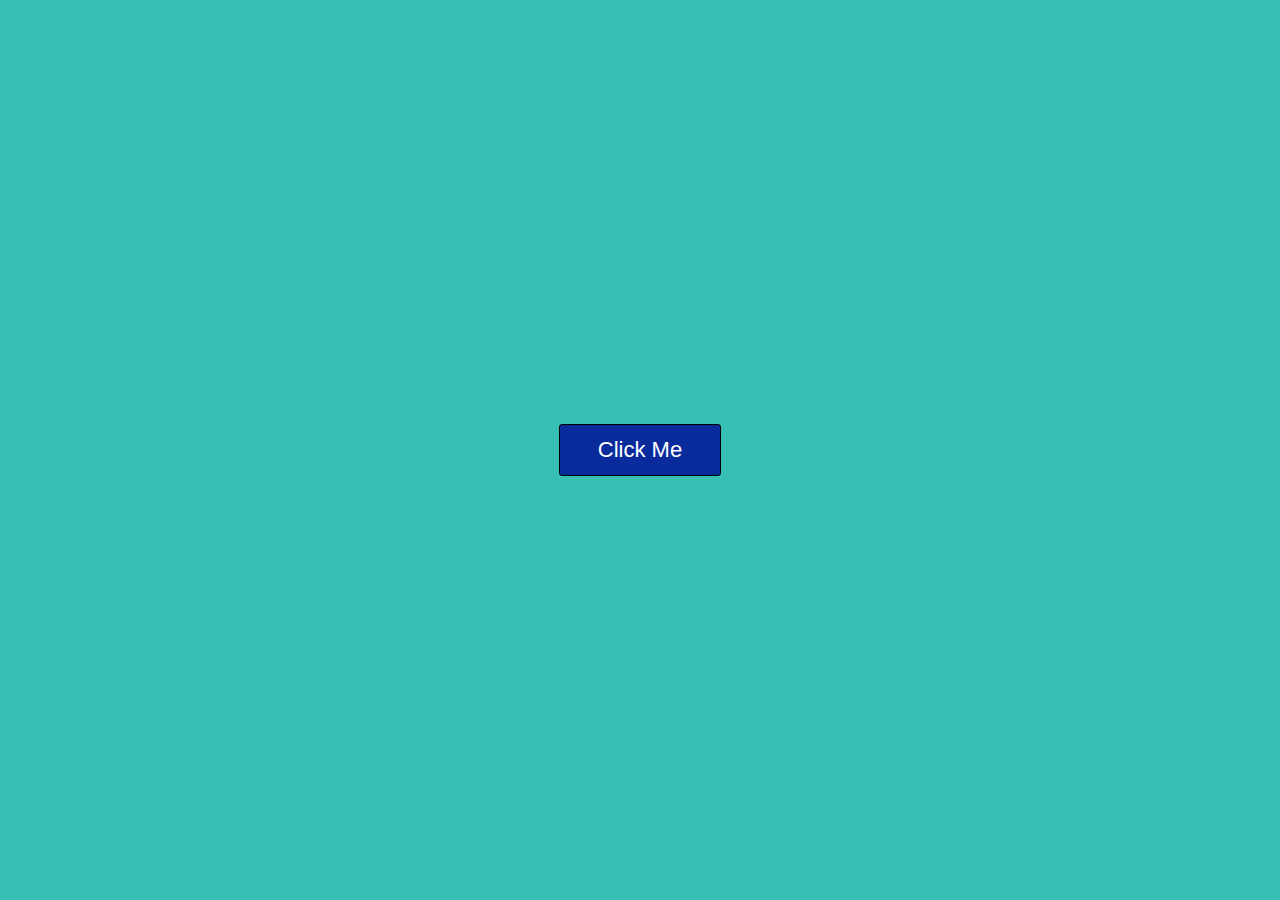
<file: index.html>
<!DOCTYPE html>
<html lang="en">
<head>
  <meta charset="UTF-8">
  <meta http-equiv="X-UA-Compatible" content="IE=edge">
  <meta name="viewport" content="width=device-width, initial-scale=1.0">
  <link rel="stylesheet" href="modal.css">
  <link rel="stylesheet" href="https://use.fontawesome.com/releases/v5.5.0/css/all.css" integrity="sha384-B4dIYHKNBt8Bc12p+WXckhzcICo0wtJAoU8YZTY5qE0Id1GSseTk6S+L3BlXeVIU" crossorigin="anonymous">

  <title>Modal Assignment</title>
</head>
<body>
   <div class="center">
     <input type="checkbox" id="click">
      <label for="click" class="clickme">Click Me</label>
      <div class="content">
        <div class="header">
          <h2>Modal</h2>
          <label for="click" class="fas fa-times"></label>
        </div>
        <p>A modal is a dialog box/popup window that is displayed on top of the current page</p>
        <p>Hii ! This is Modal using HTML and CSS </p>
        <div class="line"></div>
        <label for="click" class="close-btn">Close</label>
      </div>
   </div>

   
</body>
</html>
</file>
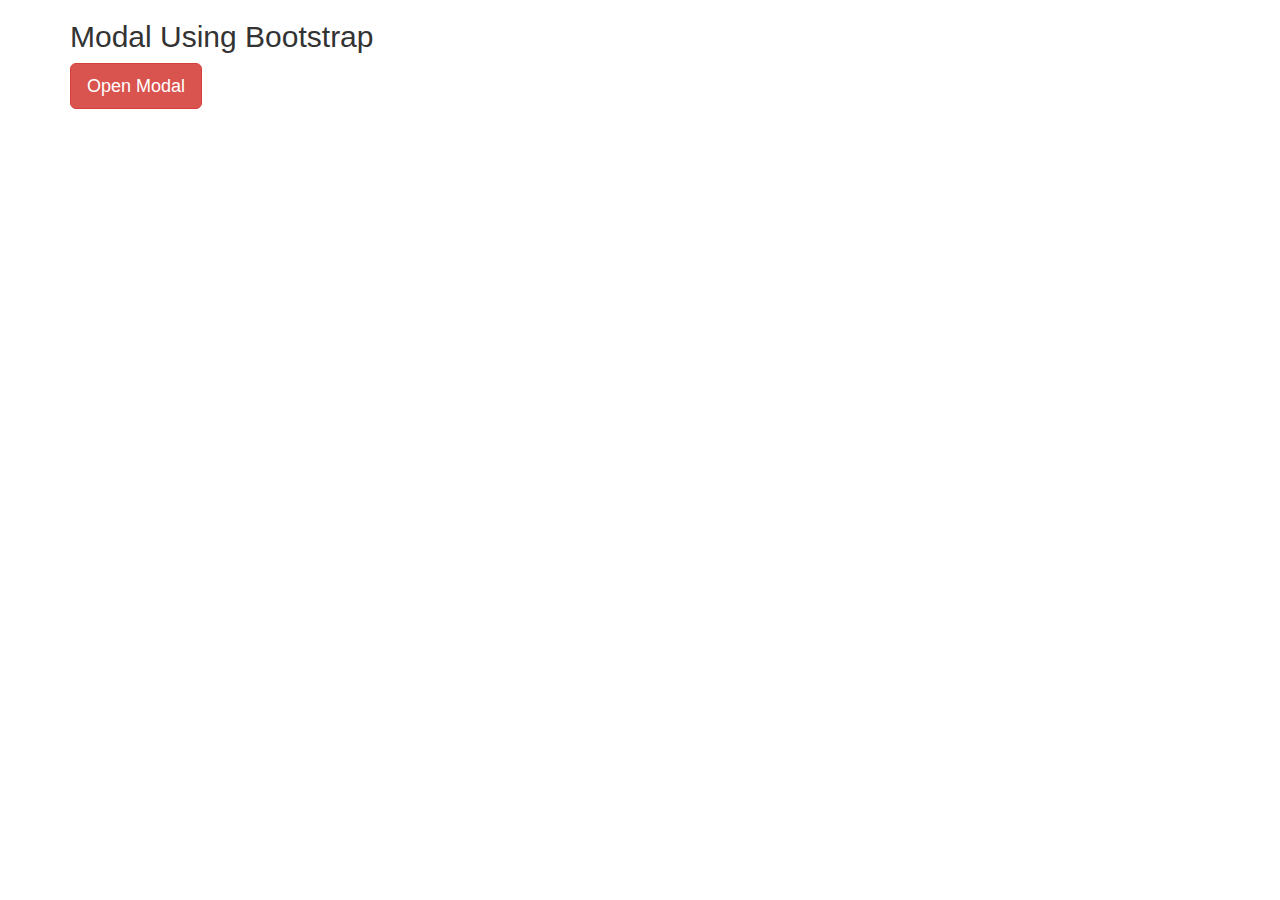
<file: index1.html>
<!DOCTYPE html>
<html lang="en">
<head>
  <title>Modal Assignment</title>
  <meta charset="utf-8">
  <meta name="viewport" content="width=device-width, initial-scale=1">
  <link rel="stylesheet" href="https://maxcdn.bootstrapcdn.com/bootstrap/3.4.1/css/bootstrap.min.css">
  <script src="https://ajax.googleapis.com/ajax/libs/jquery/3.5.1/jquery.min.js"></script>
  <script src="https://maxcdn.bootstrapcdn.com/bootstrap/3.4.1/js/bootstrap.min.js"></script>
</head>
<body>

<div class="container">
  <h2>Modal Using Bootstrap</h2>
  <button type="button" class="btn btn-danger btn-lg" data-toggle="modal" data-target="#modal">Open Modal</button>

  <div class="modal fade" id="modal" role="dialog">
    <div class="modal-dialog">
    
      <div class="modal-content">
        <div class="modal-header">
          <button type="button" class="close" data-dismiss="modal">&times;</button>
          <h4 class="modal-title">Modal using bootstrap</h4>
        </div>
        <div class="modal-body">
          <p>This is Modal Uisng Bootstrap.</p>
        </div>
        <div class="modal-footer">
          <button type="button" class="btn btn-default" data-dismiss="modal">Close</button>
        </div>
      </div>
      
    </div>
  </div>
  
</div>

</body>
</html>
</file>
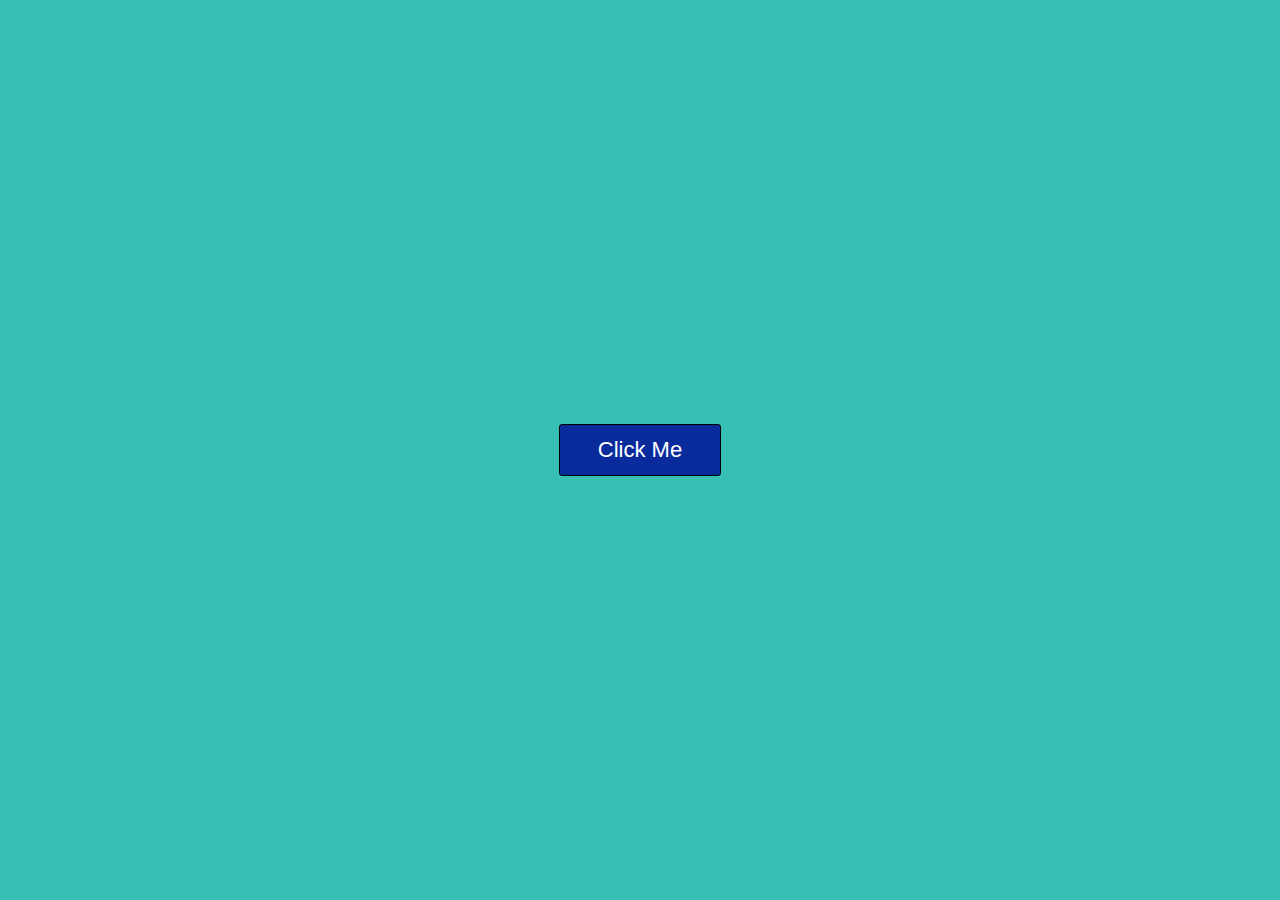
<file: modal.html>
<!DOCTYPE html>
<html lang="en">
<head>
  <meta charset="UTF-8">
  <meta http-equiv="X-UA-Compatible" content="IE=edge">
  <meta name="viewport" content="width=device-width, initial-scale=1.0">
  <link rel="stylesheet" href="modal.css">
  <link rel="stylesheet" href="https://use.fontawesome.com/releases/v5.5.0/css/all.css" integrity="sha384-B4dIYHKNBt8Bc12p+WXckhzcICo0wtJAoU8YZTY5qE0Id1GSseTk6S+L3BlXeVIU" crossorigin="anonymous">

  <title>Modal Assignment</title>
</head>
<body>
   <div class="center">
     <input type="checkbox" id="click">
      <label for="click" class="clickme">Click Me</label>
      <div class="content">
        <div class="header">
          <h2>Modal</h2>
          <label for="click" class="fas fa-times"></label>
        </div>
        <p>A modal is a dialog box/popup window that is displayed on top of the current page</p>
        <p>Hii ! This is Modal using HTML and CSS </p>
        <div class="line"></div>
        <label for="click" class="close-btn">Close</label>
      </div>
   </div>

   
</body>
</html>
</file>
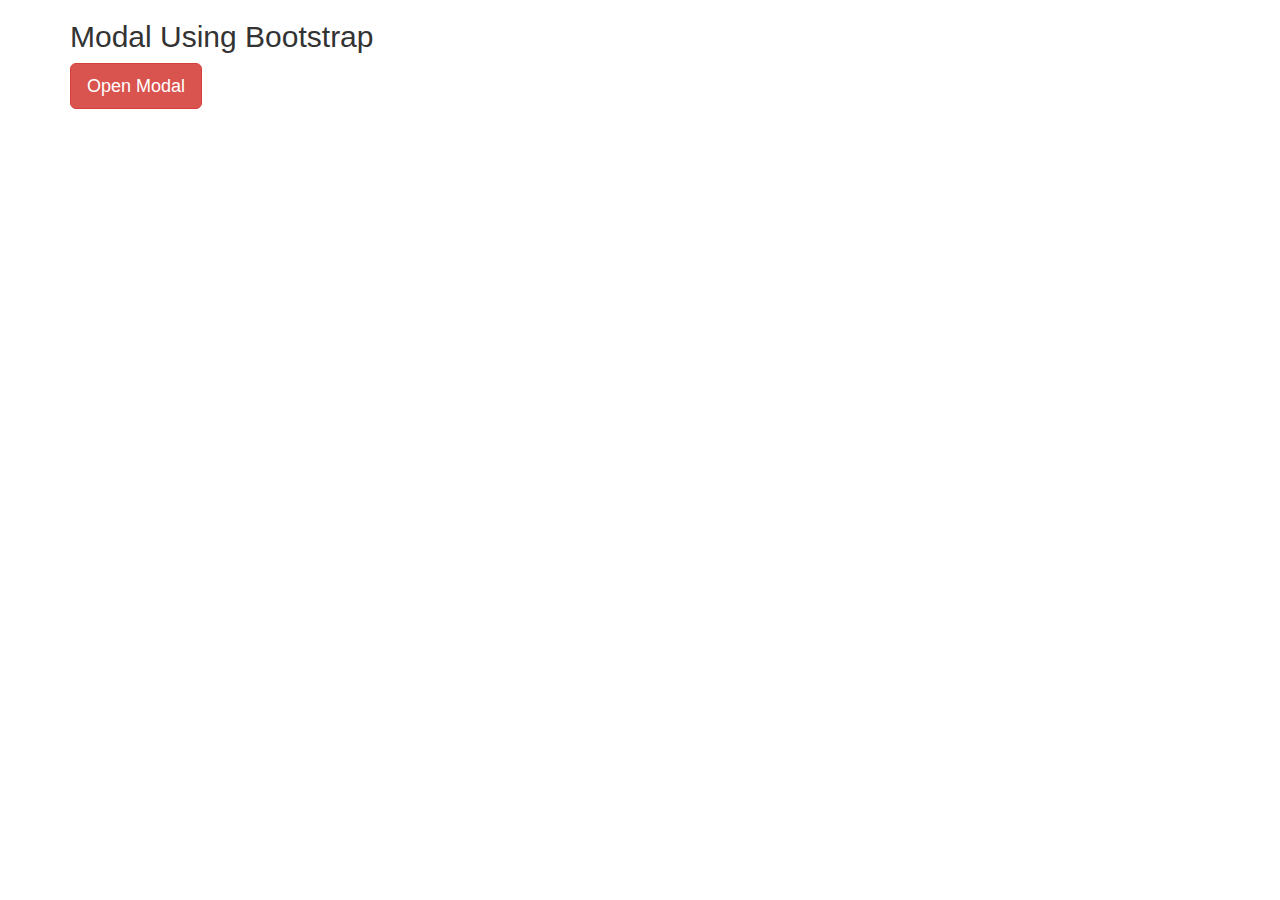
<file: modal1.html>
<!DOCTYPE html>
<html lang="en">
<head>
  <title>Modal Assignment</title>
  <meta charset="utf-8">
  <meta name="viewport" content="width=device-width, initial-scale=1">
  <link rel="stylesheet" href="https://maxcdn.bootstrapcdn.com/bootstrap/3.4.1/css/bootstrap.min.css">
  <script src="https://ajax.googleapis.com/ajax/libs/jquery/3.5.1/jquery.min.js"></script>
  <script src="https://maxcdn.bootstrapcdn.com/bootstrap/3.4.1/js/bootstrap.min.js"></script>
</head>
<body>

<div class="container">
  <h2>Modal Using Bootstrap</h2>
  <button type="button" class="btn btn-danger btn-lg" data-toggle="modal" data-target="#modal">Open Modal</button>

  <div class="modal fade" id="modal" role="dialog">
    <div class="modal-dialog">
    
      <div class="modal-content">
        <div class="modal-header">
          <button type="button" class="close" data-dismiss="modal">&times;</button>
          <h4 class="modal-title">Modal using bootstrap</h4>
        </div>
        <div class="modal-body">
          <p>This is Modal Uisng Bootstrap.</p>
        </div>
        <div class="modal-footer">
          <button type="button" class="btn btn-default" data-dismiss="modal">Close</button>
        </div>
      </div>
      
    </div>
  </div>
  
</div>

</body>
</html>
</file>
<file: modal.css>
body{
  margin:0;
  padding: 0;
  font-family: sans-serif;
  background: rgba(50, 190, 179, 0.979);
  height:100vh;
}
.center, .content{
 position: absolute;
 top: 50%;
 left: 50%;
 transform: translate(-50%,-50%);
}

.content{
 width: 400px;
 height: 350px;
 background: white ;
 border-radius: 3px;
 box-shadow: 0 2px 12px 0 rgba(0,0,0,0.4);
 visibility: hidden;
 transition: .3s ease-in;
}
#click:checked ~ .content{
 opacity: 1;
 visibility: visible;
}

#click{
  display:none;
}
.clickme{
  display: block;
  width: 160px;
  height: 50px;
  background: rgb(9, 43, 156);
  border: 1px solid black;
  color: white;
  text-align: center;
  font-size: 22px;
  line-height: 50px;
  border-radius: 3px;
  cursor: pointer;
  transition: .5s;
}

.clickme:hover{
 background: rgb(102, 178, 230);
}

.header{
  height: 68px;
  background: rgb(128, 64, 52);
  overflow: hidden;
  border-radius: 3px 3px 0 0;
  box-shadow: 0 2px 3px 0 rgba(0,0,0,0.2);
}

.header h2{
  color:white;
  padding-left: 32px;
  font-weight: normal;
}
.fa-times{
  position: absolute;
  right: 20px;
  top: 20px;
  color:rgb(255, 0, 0);
  font-size: bold;
  cursor:pointer;
}



p{
  padding-top: 10px;
  font-size: 19px;
  color:rgb(44, 216, 247);
  text-align: center;
}
.line{
  bottom: 60px;
  width: 100%;
  height: 1px;
  background: silver;
}
.close-btn{
  position: absolute;
  bottom: 12px;
  right: 25px;
  border: 1px solid black;
  border-radius: 3px;
  color: rgb(255, 0, 0);
  padding: 8px 10px;
  font-size: 18px;
  cursor: pointer;
}
.close-btn:hover{
  background: rgb(252, 165, 36);
  color: white;
  transition: .5s;
}
</file>
